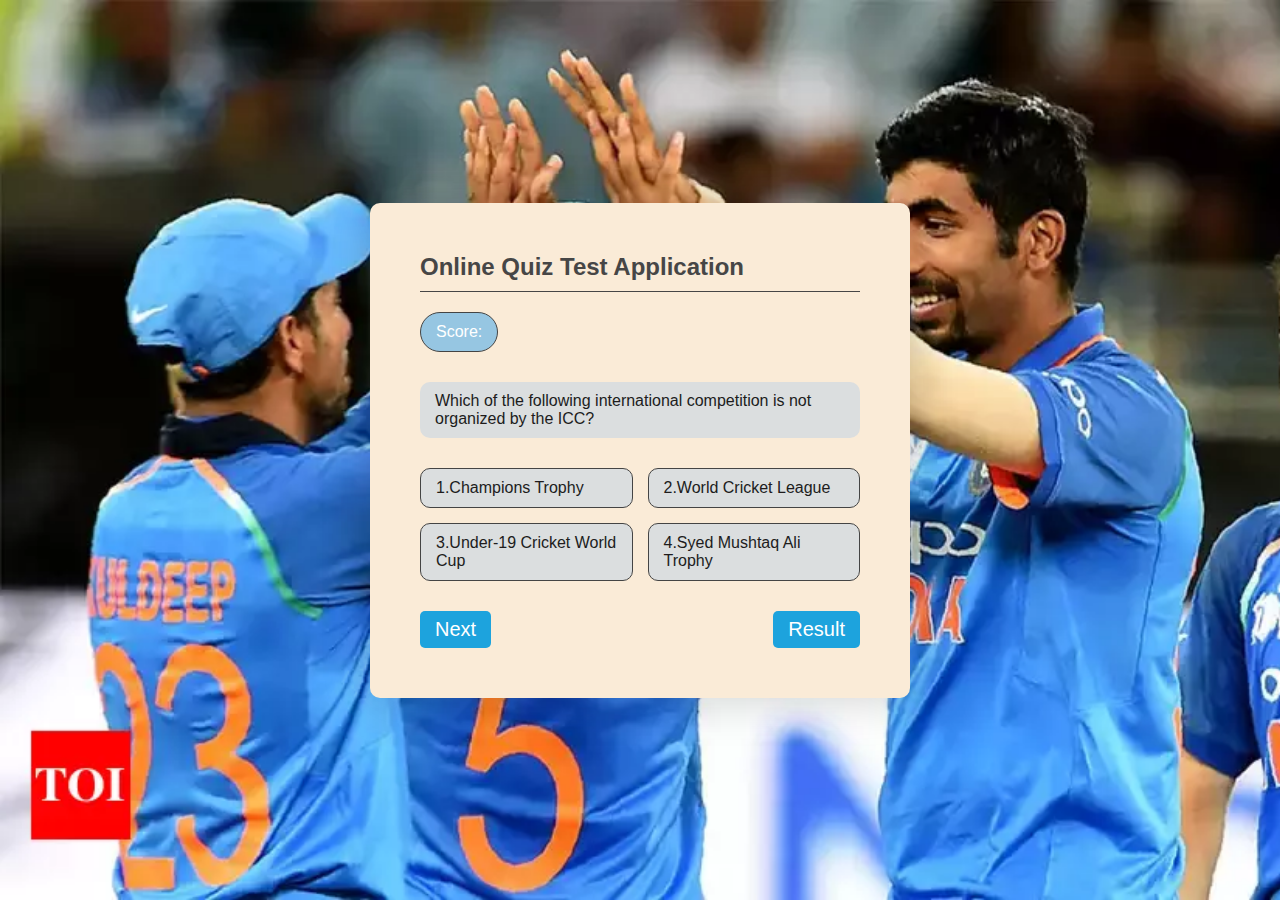
<file: questions.html>
<!DOCTYPE html>
<html lang="en">

<head>
    <meta charset="UTF-8">
    <meta name="viewport" content="width=device-width, initial-scale=1.0">
    <title>Quiz Test</title>
    <link rel="stylesheet" href="style.css" />
</head>

<body>
    <div class="box" id="questionScreen">
        <div class="title">
            Online Quiz Test Application
        </div>
        <div class="header">
            <div class="scoreBox" style="color:white; background-color: rgb(150, 198, 226);">Score: <span></span> </div>
        </div>

        <div class="questionBox">
            
        </div>
        <div class="optionBox" >
            <span onclick="checkAnswer(this)" data-opt="1"></span>
            <span onclick="checkAnswer(this)" data-opt="2"></span>
            <span onclick="checkAnswer(this)" data-opt="3"></span>
            <span onclick="checkAnswer(this)" data-opt="4"></span>
        </div>
        <div class="footer">
            <button onclick="showNext()">
                Next
            </button>
            <button onclick="showResult(1)">
                 Result
            </button>
        </div>
    </div>
    <div class="box" id="resultScreen" style="display: none;">
        <div class="title">
            Online Quiz Result
        </div>
        <div class="resultBox">
            <label>Questions : </label>
            <span id="titalQuestions">5</span>
            <label>Attempted : </label>
            <span id="attemptQuestion">0</span>
            <label>Correct : </label>
            <span id="correctAnswers">0</span>
            <label>Wrong : </label>
            <span id="wrongAnswers">0</span>

        </div>
        <div class="buttonBox">
            <a href="index.html">Start Again</a>
            <a href="review.html">Review Solutions</a>
        </div>
    </div>




</body>
<script src="js/jquery-3.5.1.min.js"></script>
<script src="js/quiz.js"></script>
<script src="js/script.js"></script>

</html>
</file>
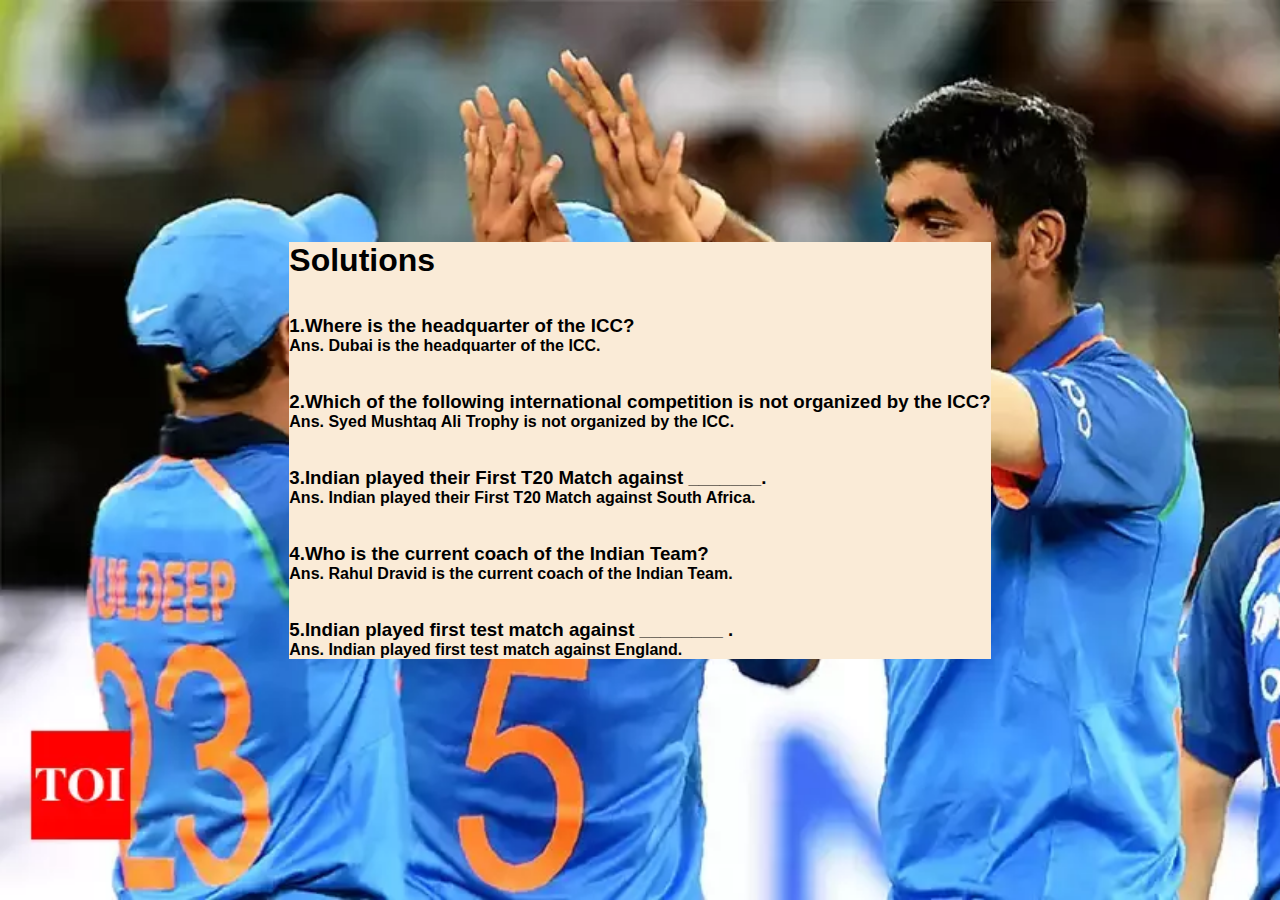
<file: review.html>
<!DOCTYPE html>
<html lang="en">
<head>
    <meta charset="UTF-8">
    <meta name="viewport" content="width=device-width, initial-scale=1.0">
    <title>Review Solutions</title>
    <link rel="stylesheet" href="style.css"/>
</head>
<body>
    <div class="container1">
        <h1><b>Solutions</b></h1>
        <br/>
        <br/>
        <h3>1.Where is the headquarter of the ICC?</h3>
        <h4>Ans. Dubai is the headquarter of the ICC.</h4>
        <br/>
        <br/>

        <h3>2.Which of the following international competition is not organized by the ICC?</h3>
        <h4>Ans. Syed Mushtaq Ali Trophy is not organized by the ICC. </h4>
        <br/>
        <br/>

        <h3>3.Indian played their First T20 Match against _______.</h3>
        <h4>Ans. Indian played their First T20 Match against South Africa.</h4>
        <br/>
        <br/>

        <h3>4.Who is the current coach of the Indian Team?</h3>
        <h4>Ans. Rahul Dravid is the current coach of the Indian Team.</h4>
        <br/>
        <br/>

        <h3>5.Indian played first test match against ________ .</h3>
        <h4>Ans. Indian played first test match against England.</h4>
    </div>
</body>
</html>
</file>
<file: style.css>
@import url("https://fonts.googleapis.com/css2?family=Open+Sans:wght@300&display=swap"); 

*{
    margin: 0;
    padding:0;
    box-sizing: border-box;
}

body {
    font-family: 'sans-serif', sans-serif;
    background-image: url("image/cricket2.webp");
    background-size: cover;
    display: flex;
    justify-content: center;
    align-items: center;
    min-height: 100vh;
}
.container{
    width: 750px;
    background-color: rgb(182 171 92);
    box-shadow:0 0 50px 0 rgba(0,0, 0, 0.2);
    min-height: 350px;
    padding:50px 50px ;
    border-radius: 10px;
    display:flex;
}
.leftSide,
.rightSide{
    width: 50%;
}
.leftSide img{
    height:300px;
    width:300px;
}
.rightSide h1{
    color:#201414;
    font-size: 32px;
}
.rightSide h2{
    color: #444 ;
    margin:20px auto 10px;
    font-size:25px;
}
.rightSide ul{
    color: #444 ;
    font-size:18px;
    margin-top:600;
    list-style-type: circle;
    list-style-position: inside;
    
}
.rightSide ul li{
    margin-top: 5px;
}
.rightSide a{
    background-color: #51a651;
    border-radius: 100px;
    color:rgb(46, 40, 40);
    font-weight:600;
    width:100%;
    display:inline-block;
    text-align: center;
    padding:15px 0;
    margin-top:25px;
    text-decoration: none;
    outline:none;

}
.box{
    background-color:antiquewhite;
    border-radius: 10px;
    box-shadow:0 0 50px 0 rgba(0,0, 0, 0.2);
    min-height: 350px;
    width:540px;
    padding:50px;
}
.title{
    border-bottom: 1px solid #464646;
    color:#464646;
    padding-bottom:10px;
    margin-bottom:20px;
    font-weight:600;
    font-size:24px;
}

.optionBox span{
    background-color:rgb(219, 222, 223);
    border-radius: 10px;
    color:rgb(32, 28, 28);
    border:1px solid,#444;
    padding:10px 15px;
    

}
.header{
    margin-bottom: 30px;
    display:flex;
    justify-content:space-between ;
}
.scoreBox{
    border-radius: 100px;
    padding:10px 15px;
    border:1px solid #444;
    color:#444;
}
.questionBox{
    background-color: rgb(219, 222, 223);
    color:rgb(32, 28, 28);
    border-radius: 10px;
    padding:10px 15px;
}
.optionBox{
    display: grid;
    grid-template-columns: 1fr 1fr;
    margin: 30px 0;
    grid-gap:15px;
}
.footer{
    display: flex;
    justify-content: space-between;
}
.footer button{
    background-color: #1da3dd;
    border-radius: 5px;
    padding:7px 15px;
    color:#fff;
    border:0;
    outline:none;
    font-size: 20px;
}
.resultBox{
    margin-bottom: 30px;
    display: grid;
    grid-template-columns: 1fr 1fr;
    grid-row-gap:15px;
    font-size:20px
}
.resultBox *:nth-child(odd){
    text-align:right;
}
.resultBox span{
    font-weight: 600;
}
.buttonBox{
    border-top:1px solid #444;
    
    text-align:center;
}
.buttonBox a{
    background-color:#1da3dd;
    border-radius: 50px;
    border:0;
    text-decoration: none;
    color:#fff;
    outline: none;
    padding: 7px 15px;
    margin-top: 30px;
    display: inline-block;
}
.optionBox span.right{
    background-color: rgb(74, 206, 57);
    border-color: chartreuse;
    color:cornsilk;
}
.optionBox span.wrong{
    background-color: crimson;
    border-color:crimson;
    color:cyan;
}
.container1{
    background-color: antiquewhite;

}
span:hover{
    background-color: rgb(241, 241, 79);
}


@media screen and (max-width:768px){
    .leftSide{
        display: none;
    }
    .container{
        width: 425px;
    }
    .rightSide{
        width:100px;
    }
    .optionBox{
        grid-template-columns: 1fr;
    }
}
</file>
